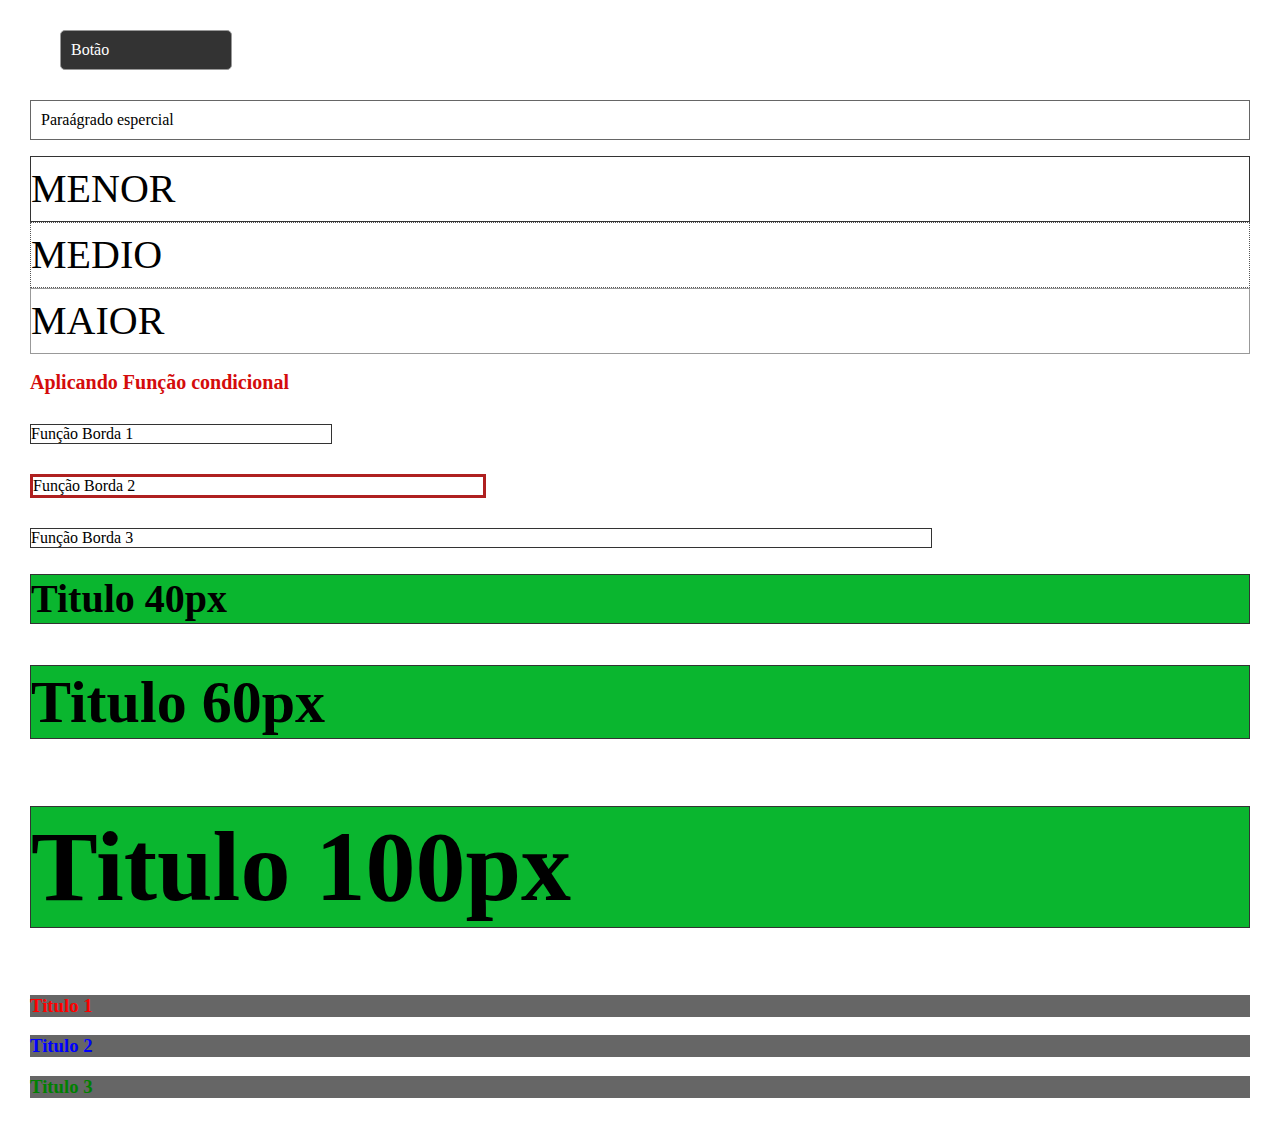
<file: component/index.html>
<!DOCTYPE html>
<html lang="en">
<head>
    <meta charset="UTF-8">
    <meta http-equiv="X-UA-Compatible" content="IE=edge">
    <meta name="viewport" content="width=device-width, initial-scale=1.0">
    <link rel="stylesheet" href="css/style.css">
    <title>Document</title>
</head>
<body>
    <div class="btn">Botão</div>
    <p class="p-especial">Paraágrado espercial</p>

    <div class="esp-menor">Menor</div>
    <div class="esp-medio">Medio</div>
    <div class="esp-maior">Maior</div>
    <h2 class="h-color">Aplicando Função condicional</h2>
    <div class="cost-border1">Função Borda 1</div>
    <div class="cost-border2">Função Borda 2</div>
    <div class="cost-border3">Função Borda 3</div>
    <h1 class="title-40px">Titulo 40px</h1>
    <h1 class="title-60px">Titulo 60px</h1>
    <h1 class="title-100px">Titulo 100px</h1>
    <h3 class="t-1">Titulo 1</h3>
    <h3 class="t-2">Titulo 2</h3>
    <h3 class="t-3">Titulo 3</h3>
</body>
</html>
</file>
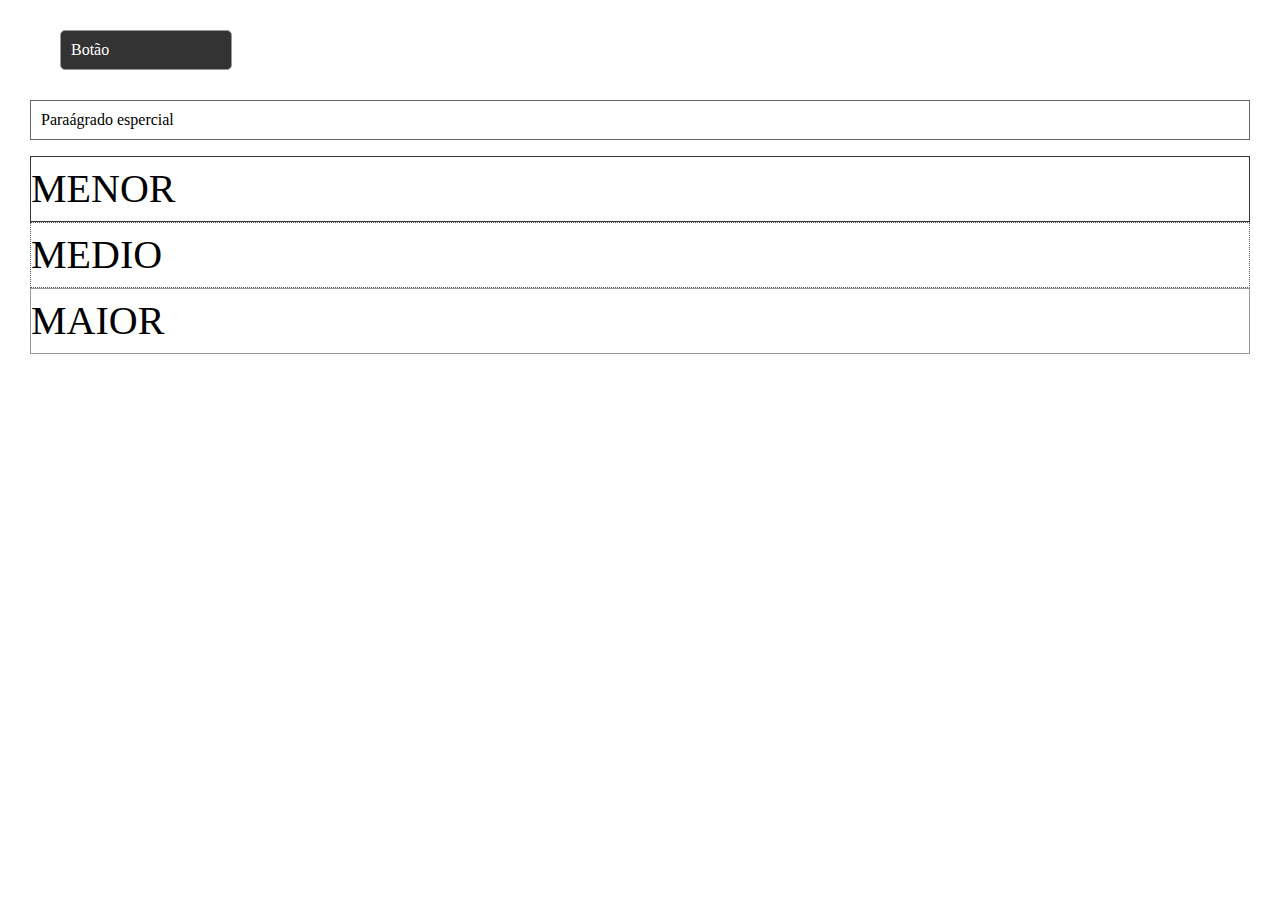
<file: functions/index.html>
<!DOCTYPE html>
<html lang="en">
<head>
    <meta charset="UTF-8">
    <meta http-equiv="X-UA-Compatible" content="IE=edge">
    <meta name="viewport" content="width=device-width, initial-scale=1.0">
    <link rel="stylesheet" href="css/style.css">
    <title>Document</title>
</head>
<body>
    <div class="btn">Botão</div>
    <p class="p-especial">Paraágrado espercial</p>

    <div class="esp-menor">Menor</div>
    <div class="esp-medio">Medio</div>
    <div class="esp-maior">Maior</div>
</body>
</html>
</file>
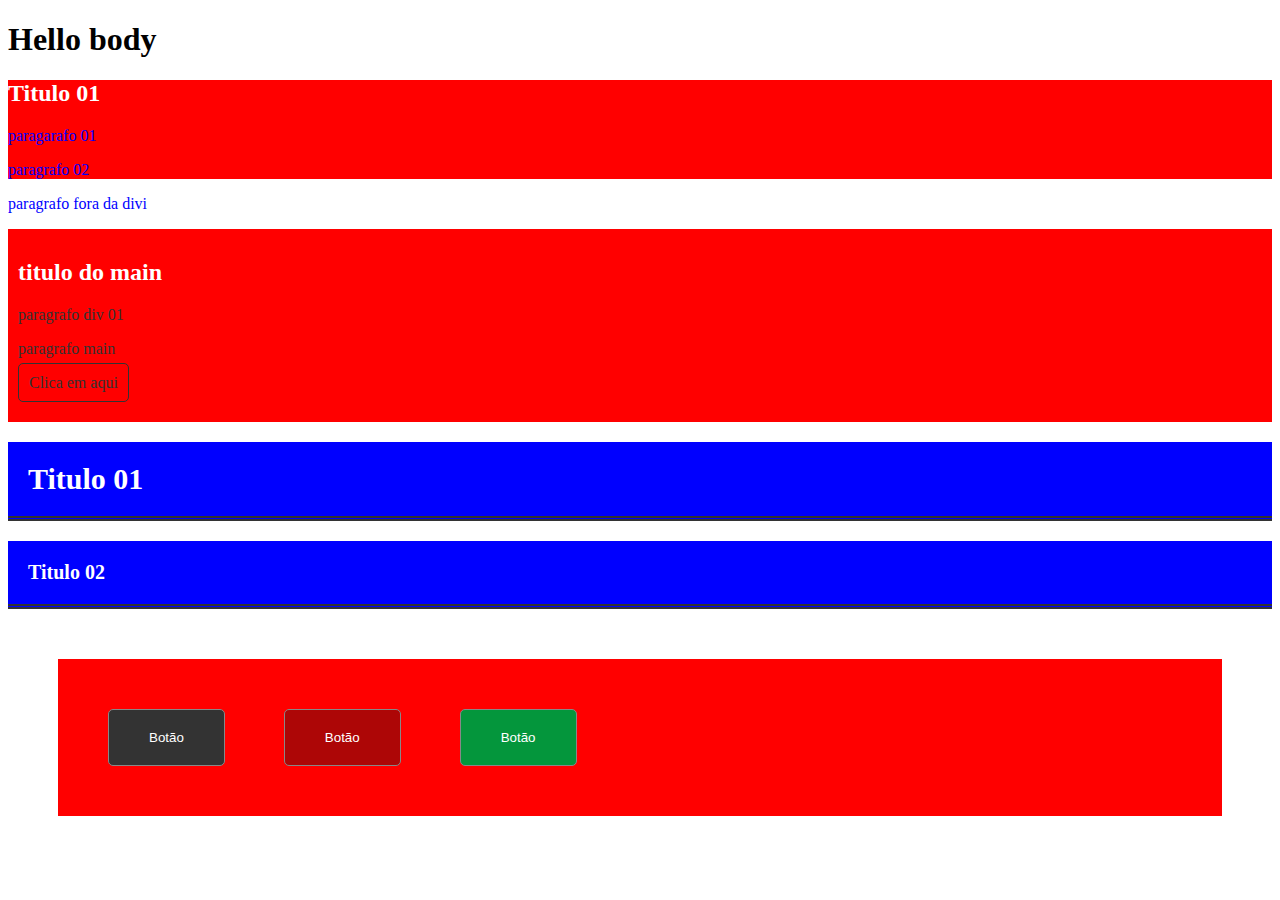
<file: base/idenx.html>
<!DOCTYPE html>
<html lang="en">
<head>
    <meta charset="UTF-8">
    <meta http-equiv="X-UA-Compatible" content="IE=edge">
    <meta name="viewport" content="width=device-width, initial-scale=1.0">
    <link rel="stylesheet" href="css/style.css">
    <title>Intro SASS</title>
</head>
<body>
    <h1>Hello body</h1>

<div>

    <h2>Titulo 01</h2>

    <p>paragarafo 01</p>
    <p>paragrafo 02</p>

</div>
<p>paragrafo fora da divi</p>
<main>

    <h2>titulo do main</h2>
    <div><p>paragrafo div 01</p></div>
    <p>paragrafo main</p>
<a href="#">Clica em aqui</a>
</main>


<h1 class="title">Titulo 01 </h1>
<h1 class="title-dois">Titulo 02</h1>

<div class="sessao">
<a href=""><button class="btn">Botão</button></a>
<button class="btn btn-sucesso">Botão</button>
<button class="btn btn-danger">Botão</button>
</div>

    
</body>
</html>
</file>
<file: component/css/style.css>
.btn {
  background-color: #333;
  border: 1px solid #999;
  border-radius: 5px;
  padding: 10px;
  margin: 30px;
  width: 150px;
  color: #fff;
  transition: 0.5s;
  cursor: pointer;
}
.btn:hover {
  color: #fff;
  background-color: blue;
}

.esp-maior, .esp-medio, .esp-menor {
  font-size: 40px;
  line-height: 4rem;
  text-transform: uppercase;
}

body {
  margin: 30px;
}

.p-especial {
  padding: 10px;
  border: 1px solid #666;
}
.p-especial:hover {
  border: 1px solid #9ee914;
}

.esp-menor {
  padding: 10;
  margin: 30;
  border: 1px solid #333;
}
.esp-menor:hover {
  background-color: #f6f890;
  color: #001;
}

.esp-medio {
  padding: 10;
  margin: 30;
  border: 1px dotted #555;
}
.esp-medio:hover {
  background-color: #727404;
  color: #fff;
}

.esp-maior {
  padding: 10;
  margin: 30;
  border: 1px double #999;
}
.esp-maior:hover {
  background-color: #ce0f7e;
  color: #ffffff;
}

.h-color {
  font-size: 20px;
  color: #d40c0c;
}

.cost-border1 {
  margin-top: 30px;
  border: 1px solid #333;
  width: 300px;
}

.cost-border2 {
  margin-top: 30px;
  border: 3px solid #af2020;
  width: 450px;
}

.cost-border3 {
  margin-top: 30px;
  border: 1px solid #333;
  width: 900px;
}

.title-40px {
  font-size: 40px;
  line-height: 48px;
  border: 1px solid #333;
  background-color: #0ab62f;
}

.title-60px {
  font-size: 60px;
  line-height: 72px;
  border: 1px solid #333;
  background-color: #0ab62f;
}

.title-100px {
  font-size: 100px;
  line-height: 120px;
  border: 1px solid #333;
  background-color: #0ab62f;
}

.t-1 {
  color: red;
  background-color: #666;
}

.t-2 {
  color: blue;
  background-color: #666;
}

.t-3 {
  color: green;
  background-color: #666;
}

/*# sourceMappingURL=style.css.map */
</file>
<file: functions/css/style.css>
.btn {
  background-color: #333;
  border: 1px solid #999;
  border-radius: 5px;
  padding: 10px;
  margin: 30px;
  width: 150px;
  color: #fff;
  transition: 0.5s;
  cursor: pointer;
}
.btn:hover {
  color: #fff;
  background-color: blue;
}

.esp-maior, .esp-medio, .esp-menor {
  font-size: 40px;
  line-height: 4rem;
  text-transform: uppercase;
}

body {
  margin: 30px;
}

.p-especial {
  padding: 10px;
  border: 1px solid #666;
}
.p-especial:hover {
  border: 1px solid #9ee914;
}

.esp-menor {
  padding: 10;
  margin: 30;
  border: 1px solid #333;
}
.esp-menor:hover {
  background-color: #f6f890;
  color: #001;
}

.esp-medio {
  padding: 10;
  margin: 30;
  border: 1px dotted #555;
}
.esp-medio:hover {
  background-color: #727404;
  color: #fff;
}

.esp-maior {
  padding: 10;
  margin: 30;
  border: 1px double #999;
}
.esp-maior:hover {
  background-color: #ce0f7e;
  color: #ffffff;
}

/*# sourceMappingURL=style.css.map */
</file>
<file: base/css/style.css>
div, main {
  background: red;
}
div h2, main h2 {
  color: #fff;
}

p {
  color: blue;
}

main {
  padding: 10px 0 30px 10px;
}
main p {
  color: #333;
}
main a {
  padding: 10px;
  width: 200px;
  border: 1px solid #333;
  border-radius: 5px;
  color: #333;
  transition: 0.5s;
  text-decoration: none;
}
main a:hover {
  background-color: #333;
  color: #fff;
}

.sessao {
  margin: 50px;
}
.sessao .btn {
  padding: 20px 40px;
  margin: 50px 5px 50px 50px;
  border: 1px solid #888;
  border-radius: 5px;
  color: #fff;
  background-color: #333;
  transition: 0.5s;
  cursor: pointer;
}
.sessao .btn:hover {
  color: #333;
  background-color: #fff;
  border: 1px solid #333;
}
.sessao .btn-sucesso {
  background-color: #ad0606;
  color: #fff;
}
.sessao .btn-sucesso:hover {
  color: #ad0606;
  border: 1px solid #ad0606;
}
.sessao .btn-danger {
  background-color: #04963c;
  color: #fff;
}
.sessao .btn-danger:hover {
  color: #04963c;
  border: 1px solid #04963c;
}

.title-dois, .title {
  background: blue;
  padding: 20px;
  border-bottom: 5px double #333;
}

.title {
  color: #fff;
  font-size: 30px;
}
.title-dois {
  color: #fff;
  font-size: 20px;
}

/*# sourceMappingURL=style.css.map */
</file>
